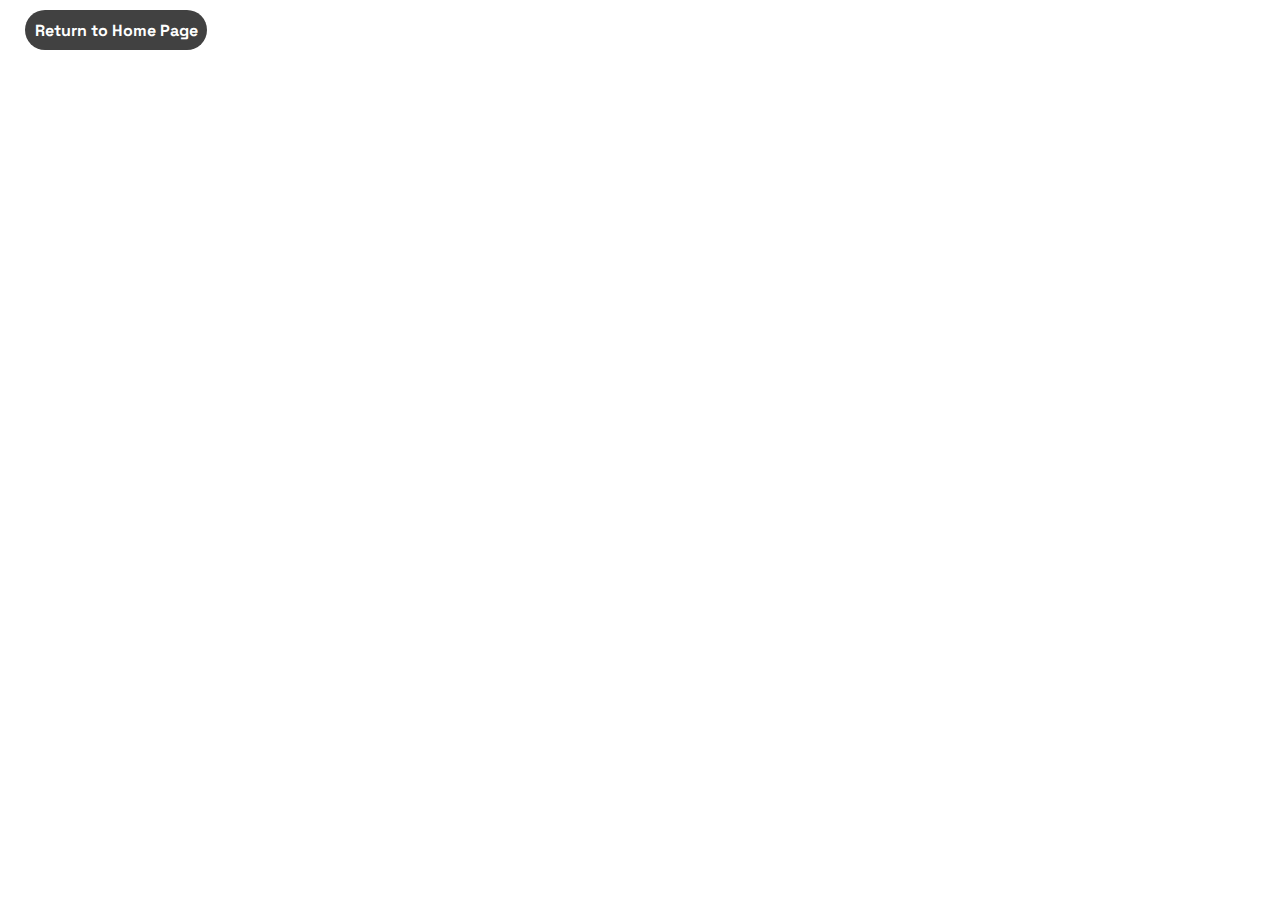
<file: about.html>
<!DOCTYPE html>
<html lang="en">
<head>
    <meta charset="UTF-8">
    <meta name="viewport" content="width=device-width, initial-scale=1.0">
    <title>V-Forged Custom Knives</title>
    <link rel="stylesheet" href="styles.css">
    <link rel="preconnect" href="https://fonts.googleapis.com">
    <link rel="preconnect" href="https://fonts.gstatic.com" crossorigin>
    <link rel="stylesheet" href="https://cdnjs.cloudflare.com/ajax/libs/font-awesome/6.5.1/css/all.min.css" integrity="sha512-DTOQO9RWCH3ppGqcWaEA1BIZOC6xxalwEsw9c2QQeAIftl+Vegovlnee1c9QX4TctnWMn13TZye+giMm8e2LwA==" crossorigin="anonymous" referrerpolicy="no-referrer" />
    <link href="https://fonts.googleapis.com/css2?family=Space+Grotesk:wght@300..700&display=swap" rel="stylesheet">
</head>
<header class="header">
    <div class="header__nav">
        <a href="/index.html">
            <button class="header__btn">Return to Home Page</button>
        </a>
    </div>
</header> 
<body>
    
</body>
</html>
</file>
<file: styles.css>
*{
    padding: 0;
    margin: 0;
    box-sizing: border-box;
    font-family: 'Space Grotesk', sans-serif;
}

@keyframes fade-in{
    0%{
       opacity: 0;
        }
    100%
        {
        opacity: 1;
     }
    }
/*main page styling*/
.mainpage__body
{
    background-image: url(/assets/AdobeStock_286566580.jpeg);
    background-size: cover;
    width: 100vw;
    height: 100vh;
}

.mainpage__content{
    display: flex;
    flex-direction: column;
    align-items: center;
    padding: 30px 30px;
    width: 800px;
    margin: auto;
    background-image: linear-gradient(rgba(0, 0, 0, 0.8), rgba(58, 58, 58, 0.8));
    color: #fff;
    height: 69%;
    border-radius: 40px;
    
    }
.mainheader{
    font-size: 55px;
    font-family: 'Space Grotesk', sans-serif;
    text-decoration: underline;
    color: #fff;
    background-color: rgba(0, 0, 0, 0.2);
    border-radius: 1em;
    padding: 25px;
    transition: all 0.4s;
}
.mainheader:hover{
    color: black;
    background-color: rgb(253, 253, 253);
}
.mainpage__p{
    margin-top: 30px;
    line-height: 2em;
}
.main__nav{
display: flex;
padding: 20px 0;
font-family: 'Space Grotesk', sans-serif;
border-bottom: 1px solid white;
}
.main__navi{
   align-items: center;
    margin: auto;
} 

.nav__btn{
    background-color: rgb(65, 65, 65);
    color: #fff;
    font-size: 16px;
    font-family: 'Space Grotesk', sans-serif;
    padding: 0.6em;
    border-radius: 2em;
    border: none;
    box-shadow: none;
    transition: all 0.4s;
    cursor: pointer;
}
.nav__btn:hover{
    transform: scale(1.3);
    box-shadow: 0 5px 10px black;
    color: black;
    background-color: #fff;
}  
.nav__btn:focus{
    transform: scale(1.3);
    box-shadow: 0 5px 10px black
}  
.nav__btn:active{
    transform: scale(1.3);
    box-shadow: 0 5px 10px black
}  
.logo{
display: flex;
    font-size: 20px;
align-items: center;
color:#fff;
transition: all 0.4s;
}
.logo:hover{
    transform: scale(1.1);
}
.logo__img{
    width: 75px;
    height: 75px;
    object-fit: cover;
    border-radius: 50%;
    margin-left: 20px;
    margin-right: 7px;
   
}
.footer{
    border-top: 1px solid white;
}
.list__main{
    display: flex;
    flex-direction: column;
    list-style: none;
    align-items: center;
    color: #fff;
    background-image: linear-gradient(rgba(58, 58, 58, 0.8),rgba(0, 0, 0, 0.8));
    width: max-content;
    margin: auto;
    border-radius: 20px;
    font-size: 18px;
    font-family: 'Space Grotesk', sans-serif;
    
}
li{
    padding: 10px;
    transition: all 0.2s;
    }
a{
    text-decoration: none;
    color: #fff;
    }
li:hover{
    transform: scale(1.2);
}
/* knife gallery styling */
.header__btn
{
    background-color: rgb(65, 65, 65);
    color: #fff;
    font-size: 16px;
    font-family: 'Space Grotesk', sans-serif;
    font-weight: bolder;
    padding: 0.6em;
    border-radius: 2em;
    border: none;
    box-shadow: none;
    transition: all 0.4s;
    margin: 10px 25px;
    position: fixed;
}
.header__btn:hover{
background-color: white;
color: black;
font-weight: bolder;
transform: scale(1.1);
box-shadow: 0 5px 20px black;
}

.main_heading
{
display: flex;
font-size: 65px;
padding: 15px 0;
justify-content: center;
border-bottom: 3px solid rgb(70 75 77);
background-image: linear-gradient(rgba(0, 0, 0, 0.8), rgba(58, 58, 58, 0.8));
width: 900px ;
margin: auto;
border-radius: 27px;
}

.gallery_main
{
background-image: url(/assets/AdobeStock_569833883.jpeg);
background-size: cover;
background-repeat: no-repeat;
background-attachment: fixed;
color: white;
font-family: 'Space Grotesk', sans-serif;
}

.gal_img 
{
display: flex;
align-items: center;
flex-direction: column;
animation: fade-in 0.7s;
margin: auto;
width: 75%;
padding: 30px;
background-image: linear-gradient(rgba(0, 0, 0, 0.8), rgba(58, 58, 58, 0.8));
border-radius: 25px;
margin-top: 45px;

}

.gal__img
{
    width:700px;
    height: 700px;
    object-fit: cover;
    padding: 45px;
    border-radius: 8%;
}
.gal__img:hover{
    transform: scale(1.25);
    transition: all 0.4s;
    cursor: crosshair;
    border-radius: 10%;
}


.gal_heading{
    display: flex;
    width: 100%;
    border-bottom: 1px solid white;
    justify-content: center;
    padding-bottom: 20px;
}
/* contact page */
.main__contact{
    font-family: 'Space Grotesk';
    background-image: url(./assets/AdobeStock_743724497.jpeg);
    background-size: cover;
    margin: auto;
}

.contact__h1{
    display: flex;
    font-size: 65px;
    padding: 15px 0;
    justify-content: center;
    border-bottom: 3px solid rgb(70 75 77);
    background-image: linear-gradient(rgba(0, 0, 0, 0.8), rgba(58, 58, 58, 0.8));
    width: 900px ;
    margin: auto;
    border-radius: 27px;
    color: #fff;
    margin-bottom: 200px;
}
.form__head{
    background-color: #fff;
    height: 55px;
    border-radius: 25px;
    width: 400px;
    color: black;
    margin: auto;
}
.info__block{
    padding: 50px;
    display: flex;
    flex-direction: column;
    align-items: center;
    color: #fff;
    background-image: linear-gradient(rgba(0, 0, 0, 0.8), rgba(58, 58, 58, 0.8));
    width: 500px;
    margin: auto;
    height: fit-content;
}
.contact_lb{
    display: flex;
    width: 100%;
    border-bottom: 1px solid white;
    justify-content: center;
    padding-bottom: 20px;
}
</file>
